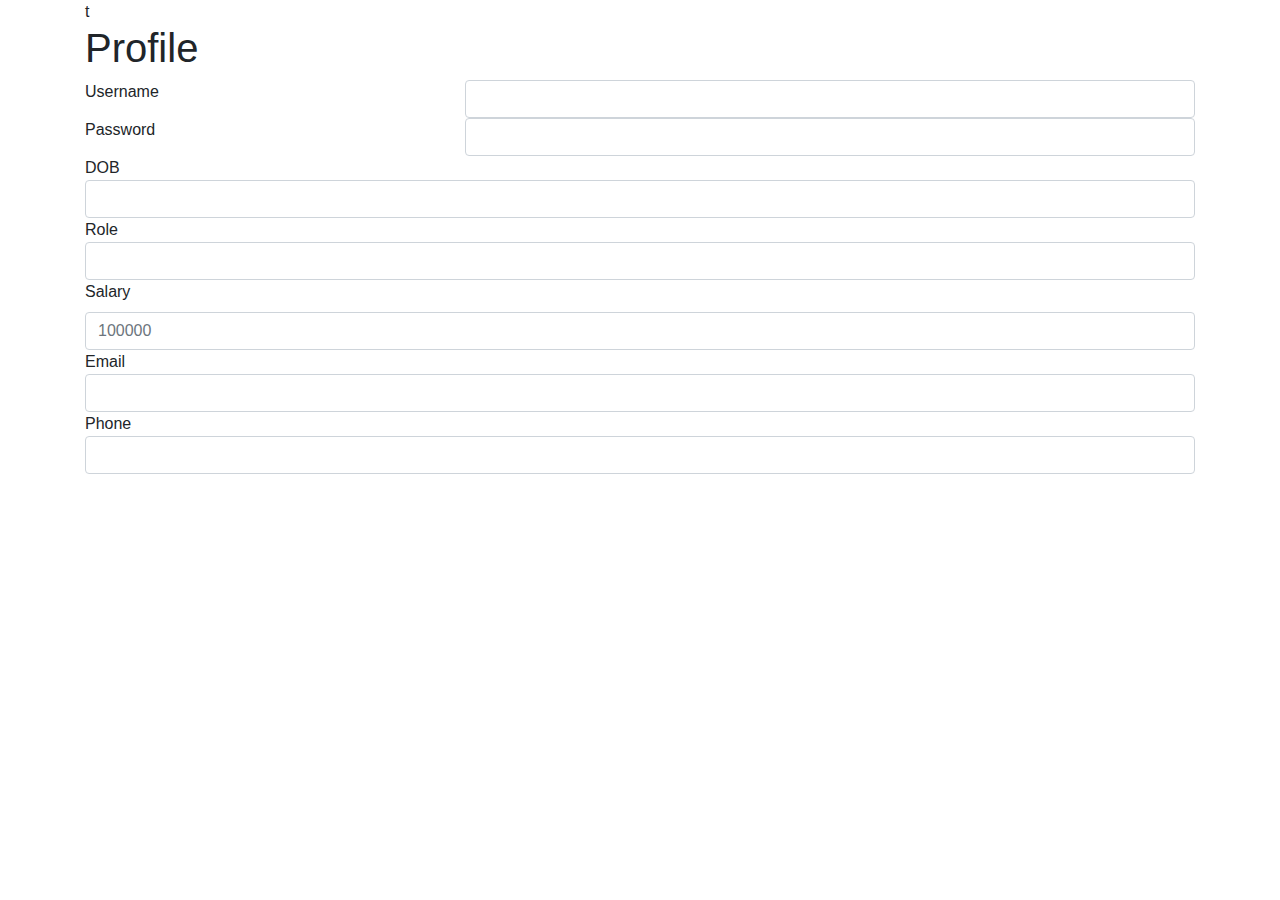
<file: src/main/webapp/profile/profile.template.client.html>
<!DOCTYPE html>
<html lang="en">
<head>
    <meta charset="UTF-8">
    <title>Profile</title>

    <link href="https://stackpath.bootstrapcdn.com/bootstrap/4.4.1/css/bootstrap.min.css"
          rel="stylesheet">

</head>
<body>
    <div class="container">t
        <h1>Profile</h1>
        <div class="row">
            <div class="col-4">
                Username
            </div>
            <div class="col-8">
                <input type="text" class="form-control"/>
            </div>
        </div>

        <div class="row">
            <div class="col-4">
                Password
            </div>
            <div class="col-8">
                <input type="password" class="form-control"/>
            </div>
        </div>
        <div>
            DOB
            <input type="text" class="form-control"/>
        </div>
        <div>
            Role
            <input type="text" class="form-control"/>
        </div>
        <div>
            <label for="yrlsalary">Salary</label>
            <input id="yrlsalary" placeholder="100000" title="Please provide your yearly salary" type="text"
                   class="form-control"/>
        </div>
        <div>
            Email
            <input type="text" class="form-control"/>
        </div>
        <div></div>
        Phone
        <input type="text" class="form-control"/>
    </div>
</body>
</html>
</file>
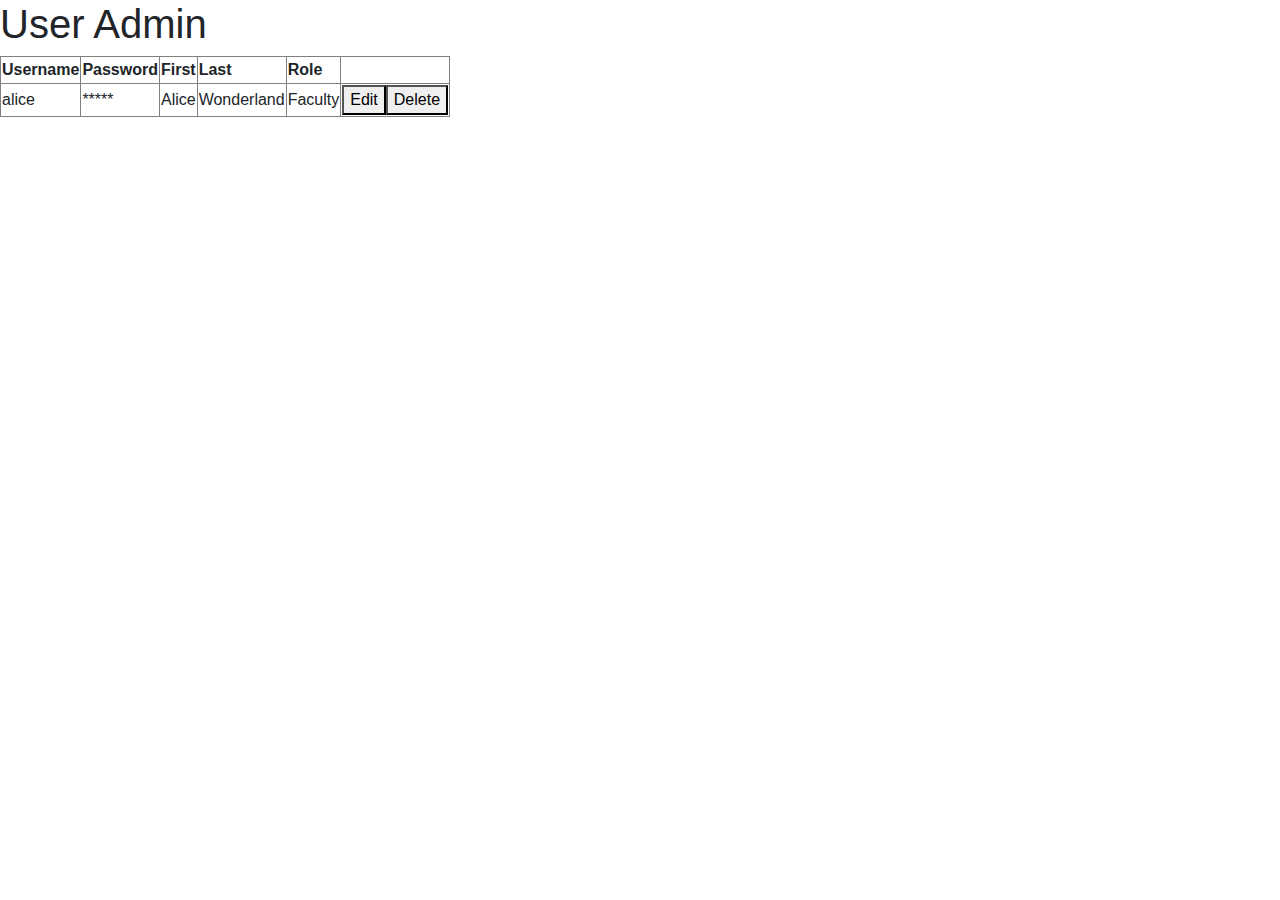
<file: src/main/webapp/user-admin/user-admin.template.client.html>
<!DOCTYPE html>
<html lang="en">
<head>
    <meta charset="UTF-8">
    <title>User Admin</title>

    <link href="https://stackpath.bootstrapcdn.com/bootstrap/4.4.1/css/bootstrap.min.css"
          rel="stylesheet">
</head>
<body>
    <h1>User Admin</h1>
    <table border="1">
        <thead>
            <tr>
                <th>Username</th>
                <th>Password</th>
                <th>First</th>
                <th>Last</th>
                <th>Role</th>
                <th> </th>
            </tr>
        </thead>
        <tbody>
            <tr>
                <td>alice</td>
                <td>*****</td>
                <td>Alice</td>
                <td>Wonderland</td>
                <td>Faculty</td>
                <td><button>Edit</button><button>Delete</button></td>
            </tr>
        </tbody>
    </table>

</body>
</html>
</file>
